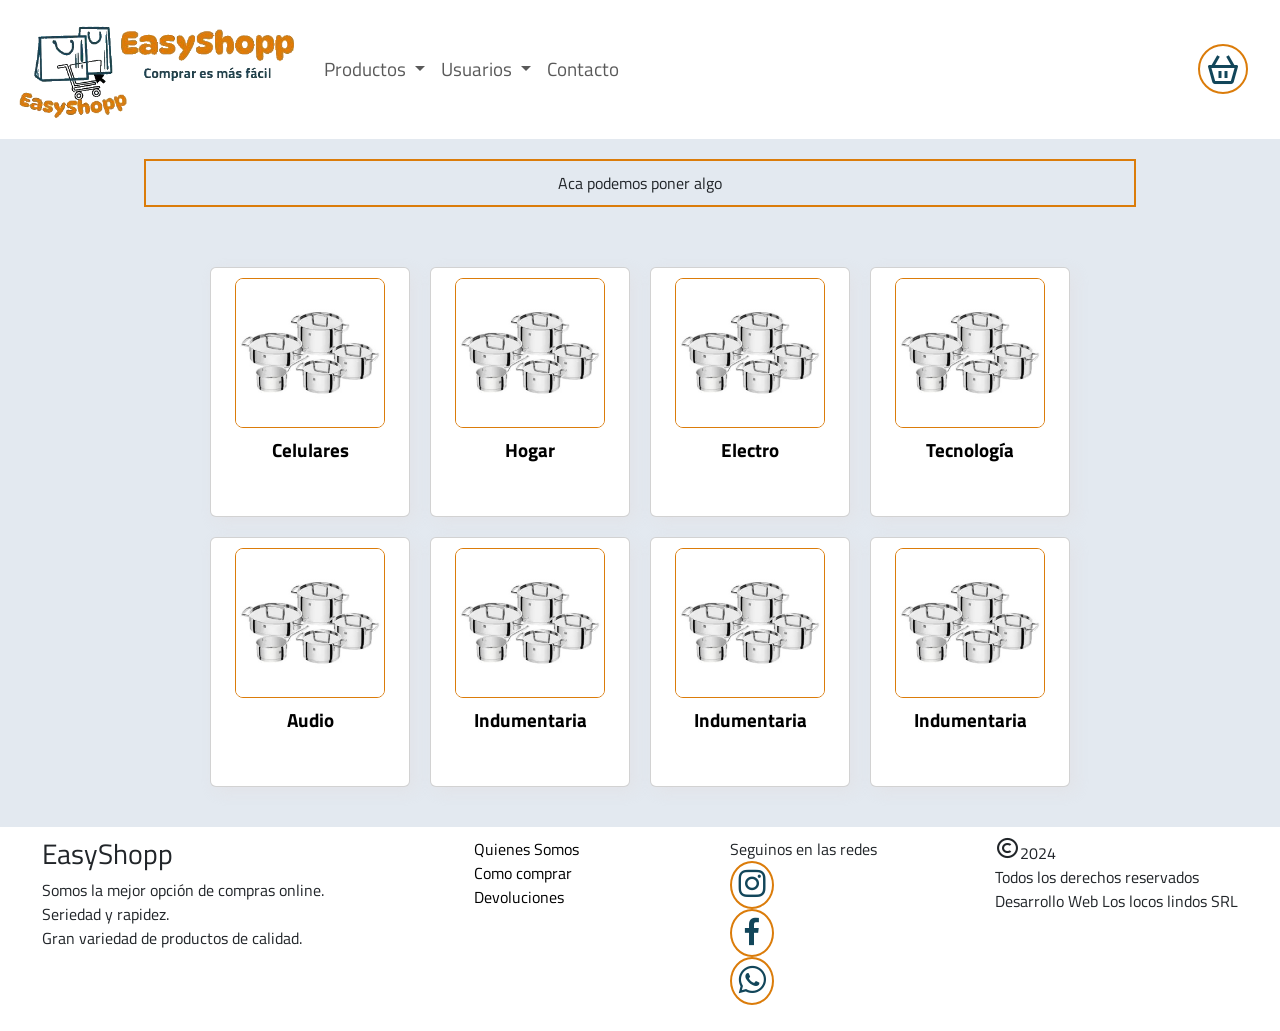
<file: index.html>
<!DOCTYPE html>
<html lang="en">

<head>
  <meta charset="UTF-8">
  <meta name="viewport" content="width=device-width, initial-scale=1.0">
  <title>EasyShopp</title>
  <link rel="icon" href="/img/logo.ico" type="icon">
  <link rel="stylesheet" href="/styles/styles.css">
  <!-- Boxicons CSS -->
  <link href='https://unpkg.com/boxicons@2.1.4/css/boxicons.min.css' rel='stylesheet'>
  <link href="https://cdn.jsdelivr.net/npm/bootstrap@5.3.3/dist/css/bootstrap.min.css" rel="stylesheet"
    integrity="sha384-QWTKZyjpPEjISv5WaRU9OFeRpok6YctnYmDr5pNlyT2bRjXh0JMhjY6hW+ALEwIH" crossorigin="anonymous">
  <link
    href="https://fonts.googleapis.com/css2?family=DynaPuff:wght@400..700&family=Titillium+Web:ital,wght@0,200;0,300;0,400;0,600;0,700;0,900;1,200;1,300;1,400;1,600;1,700&display=swap"
    rel="stylesheet">
  <link rel="preconnect" href="https://fonts.googleapis.com">
  <link rel="preconnect" href="https://fonts.gstatic.com" crossorigin>
</head>

<body>
  <header>
    <nav class="navbar navbar-expand-lg bg-white">
      <div class="container-fluid">
        <a class="navbar-brand" href="index.html">
          <img src="/img/Easylogo.gif" alt="Logo EasyShopp">
        </a>
        <button class="navbar-toggler" type="button" data-bs-toggle="collapse" data-bs-target="#navbarNavDropdown"
          aria-controls="navbarNavDropdown" aria-expanded="false" aria-label="Toggle navigation">
          <span class="navbar-toggler-icon"></span>
        </button>
        <div class="collapse navbar-collapse" id="navbarNavDropdown">
          <ul class="navbar-nav">
            <li class="nav-item dropdown">
              <a class="nav-link dropdown-toggle" href="#" role="button" data-bs-toggle="dropdown"
                aria-expanded="false">
                Productos
              </a>
              <ul class="dropdown-menu">
                <li><a class="dropdown-item" href="#">Clase de producto 1</a></li>
                <li><a class="dropdown-item" href="#">otra clase</a></li>
                <li><a class="dropdown-item" href="#">otra clase</a></li>
              </ul>

            <li class="nav-item dropdown">
              <a class="nav-link dropdown-toggle" href="#" role="button" data-bs-toggle="dropdown"
                aria-expanded="false">
                Usuarios
              </a>
              <ul class="dropdown-menu">
                <li><a class="dropdown-item" href="/pages/login.html">Acceder</a></li>
                <li><a class="dropdown-item" href="/pages/registro.html">Registrarse</a></li>
              </ul>
            </li>

            <li class="nav-item">
              <a class="nav-link" href="/pages/contacto.html">Contacto</a>
            </li>
            
          </ul>
        </div>
        <div class="carrito">
          <a href="#"><i class="bx bx-basket bx-md"></i></a>
        </div>
    </nav>
  </header>

  <main>

    <section class="main-section">
      Aca podemos poner algo
    </section>

    <div class="grid-container">
      <div class="card">
        <a href="/pages/producto_1.html"><img src="/img/bazar.jpg" alt="foto">
          <h3>Celulares</h3>
        </a>
      </div>

      <div class="card">
        <a href="#"><img src="/img/bazar.jpg" alt="foto">
          <h3>Hogar</h3>
        </a>
      </div>

      <div class="card">
        <a href="#"><img src="/img/bazar.jpg" alt="foto">
          <h3>Electro</h3>
        </a>
      </div>

      <div class="card">
        <a href="#"><img src="/img/bazar.jpg" alt="foto">
          <h3>Tecnología</h3>
        </a>
      </div>

      <div class="card">
        <a href="#"><img src="/img/bazar.jpg" alt="foto">
          <h3>Audio</h3>
        </a>
      </div>

      <div class="card">
        <a href="#"><img src="/img/bazar.jpg" alt="foto">
          <h3>Indumentaria</h3>
        </a>
      </div>

      <div class="card">
        <a href="#"><img src="/img/bazar.jpg" alt="foto">
          <h3>Indumentaria</h3>
        </a>
      </div>

      <div class="card">
        <a href="#"><img src="/img/bazar.jpg" alt="foto">
          <h3>Indumentaria</h3>
        </a>
      </div>

    </div>

  </main>

  <footer class="container-fluid">
    <div class="footer-container">

      <div>
        <h3>EasyShopp</h3>
        Somos la mejor opción de compras online.<br>
        Seriedad y rapidez.<br>
        Gran variedad de productos de calidad.

      </div>
      <div class="footer-info">
        <ul>
          <li><a href="#">Quienes Somos</a></li>
          <li><a href="#">Como comprar</a></li>
          <li><a href="#">Devoluciones</a></li>
        </ul>
      </div>

      <div class="redes-footer">

        <ul>
          <li>Seguinos en las redes</li>
          <li><a href="https://www.instagram.com/" target="_blank"><i class='bx bxl-instagram bx-md'></i></a></li>
          <li><a href="https://www.facebook.com/" target="_blank"><i class='bx bxl-facebook bx-md ' ></i></a></li>
          <li><a href="https://wa.me/1111111111" target="_blank"><i class='bx bxl-whatsapp bx-md ' ></i></a></li>
        </ul>
       
      </div>

      <div class="copy">
        <i class='bx bx-copyright bx-sm'></i>2024 <br>Todos los derechos reservados<br>Desarrollo Web Los locos lindos SRL

      </div>

    </div>
  </footer>


  <script src="https://cdn.jsdelivr.net/npm/bootstrap@5.3.3/dist/js/bootstrap.bundle.min.js"
    integrity="sha384-YvpcrYf0tY3lHB60NNkmXc5s9fDVZLESaAA55NDzOxhy9GkcIdslK1eN7N6jIeHz"
    crossorigin="anonymous"></script>
</body>

</html>
</file>
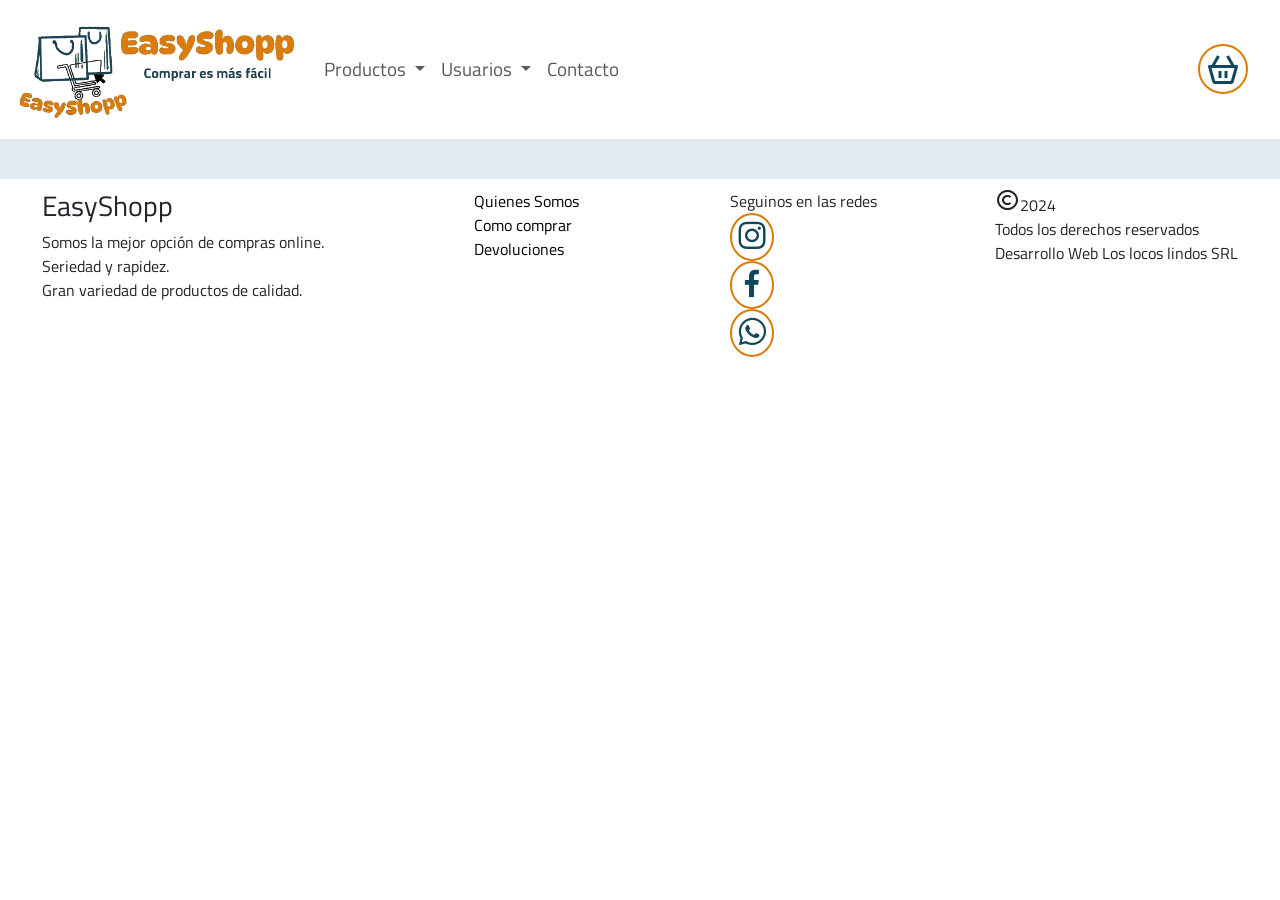
<file: plantilla.html>
<!DOCTYPE html>
<html lang="en">

<head>
  <meta charset="UTF-8">
  <meta name="viewport" content="width=device-width, initial-scale=1.0">
  <title>EasyShopp</title>
  <link rel="icon" href="/img/logo.ico" type="icon">
  <link rel="stylesheet" href="/styles/styles.css">
  <!-- Boxicons CSS -->
  <link href='https://unpkg.com/boxicons@2.1.4/css/boxicons.min.css' rel='stylesheet'>
  <!-- Bootstrap -->
  <link href="https://cdn.jsdelivr.net/npm/bootstrap@5.3.3/dist/css/bootstrap.min.css" rel="stylesheet"
    integrity="sha384-QWTKZyjpPEjISv5WaRU9OFeRpok6YctnYmDr5pNlyT2bRjXh0JMhjY6hW+ALEwIH" crossorigin="anonymous">
  <link
    href="https://fonts.googleapis.com/css2?family=DynaPuff:wght@400..700&family=Titillium+Web:ital,wght@0,200;0,300;0,400;0,600;0,700;0,900;1,200;1,300;1,400;1,600;1,700&display=swap"
    rel="stylesheet">
  <link rel="preconnect" href="https://fonts.googleapis.com">
  <link rel="preconnect" href="https://fonts.gstatic.com" crossorigin>
</head>

<body>
  <header>
    <nav class="navbar navbar-expand-lg bg-white">
      <div class="container-fluid">
        <a class="navbar-brand" href="index.html">
          <img src="/img/Easylogo.gif" alt="Logo EasyShopp">
        </a>
        <button class="navbar-toggler" type="button" data-bs-toggle="collapse" data-bs-target="#navbarNavDropdown"
          aria-controls="navbarNavDropdown" aria-expanded="false" aria-label="Toggle navigation">
          <span class="navbar-toggler-icon"></span>
        </button>
        <div class="collapse navbar-collapse" id="navbarNavDropdown">
          <ul class="navbar-nav">
            <li class="nav-item dropdown">
              <a class="nav-link dropdown-toggle" href="#" role="button" data-bs-toggle="dropdown"
                aria-expanded="false">
                Productos
              </a>
              <ul class="dropdown-menu">
                <li><a class="dropdown-item" href="#">Clase de producto 1</a></li>
                <li><a class="dropdown-item" href="#">otra clase</a></li>
                <li><a class="dropdown-item" href="#">otra clase</a></li>
              </ul>

            <li class="nav-item dropdown">
              <a class="nav-link dropdown-toggle" href="#" role="button" data-bs-toggle="dropdown"
                aria-expanded="false">
                Usuarios
              </a>
              <ul class="dropdown-menu">
                <li><a class="dropdown-item" href="/pages/login.html">Acceder</a></li>
                <li><a class="dropdown-item" href="/pages/registro.html">Registrarse</a></li>
              </ul>
            </li>

            <li class="nav-item">
              <a class="nav-link" href="/pages/contacto.html">Contacto</a>
            </li>
            
          </ul>
        </div>
        <div class="carrito">
          <a href="#"><i class="bx bx-basket bx-md"></i></a>
        </div>
    </nav>
  </header>

  <main>

  </main>

  <footer class="container-fluid">
    <div class="footer-container">

      <div>
        <h3>EasyShopp</h3>
        Somos la mejor opción de compras online.<br>
        Seriedad y rapidez.<br>
        Gran variedad de productos de calidad.

      </div>
      <div class="footer-info">
        <ul>
          <li><a href="#">Quienes Somos</a></li>
          <li><a href="#">Como comprar</a></li>
          <li><a href="#">Devoluciones</a></li>
        </ul>
      </div>

      <div class="redes-footer">

        <ul>
          <li>Seguinos en las redes</li>
          <li><a href="https://www.instagram.com/" target="_blank"><i class='bx bxl-instagram bx-md'></i></a></li>
          <li><a href="https://www.facebook.com/" target="_blank"><i class='bx bxl-facebook bx-md ' ></i></a></li>
          <li><a href="https://wa.me/1111111111" target="_blank"><i class='bx bxl-whatsapp bx-md ' ></i></a></li>
        </ul>
       
      </div>

      <div class="copy">
        <i class='bx bx-copyright bx-sm'></i>2024 <br>Todos los derechos reservados<br>Desarrollo Web Los locos lindos SRL

      </div>

    </div>
  </footer>


  <script src="https://cdn.jsdelivr.net/npm/bootstrap@5.3.3/dist/js/bootstrap.bundle.min.js"
    integrity="sha384-YvpcrYf0tY3lHB60NNkmXc5s9fDVZLESaAA55NDzOxhy9GkcIdslK1eN7N6jIeHz"
    crossorigin="anonymous"></script>
</body>

</html>
</file>
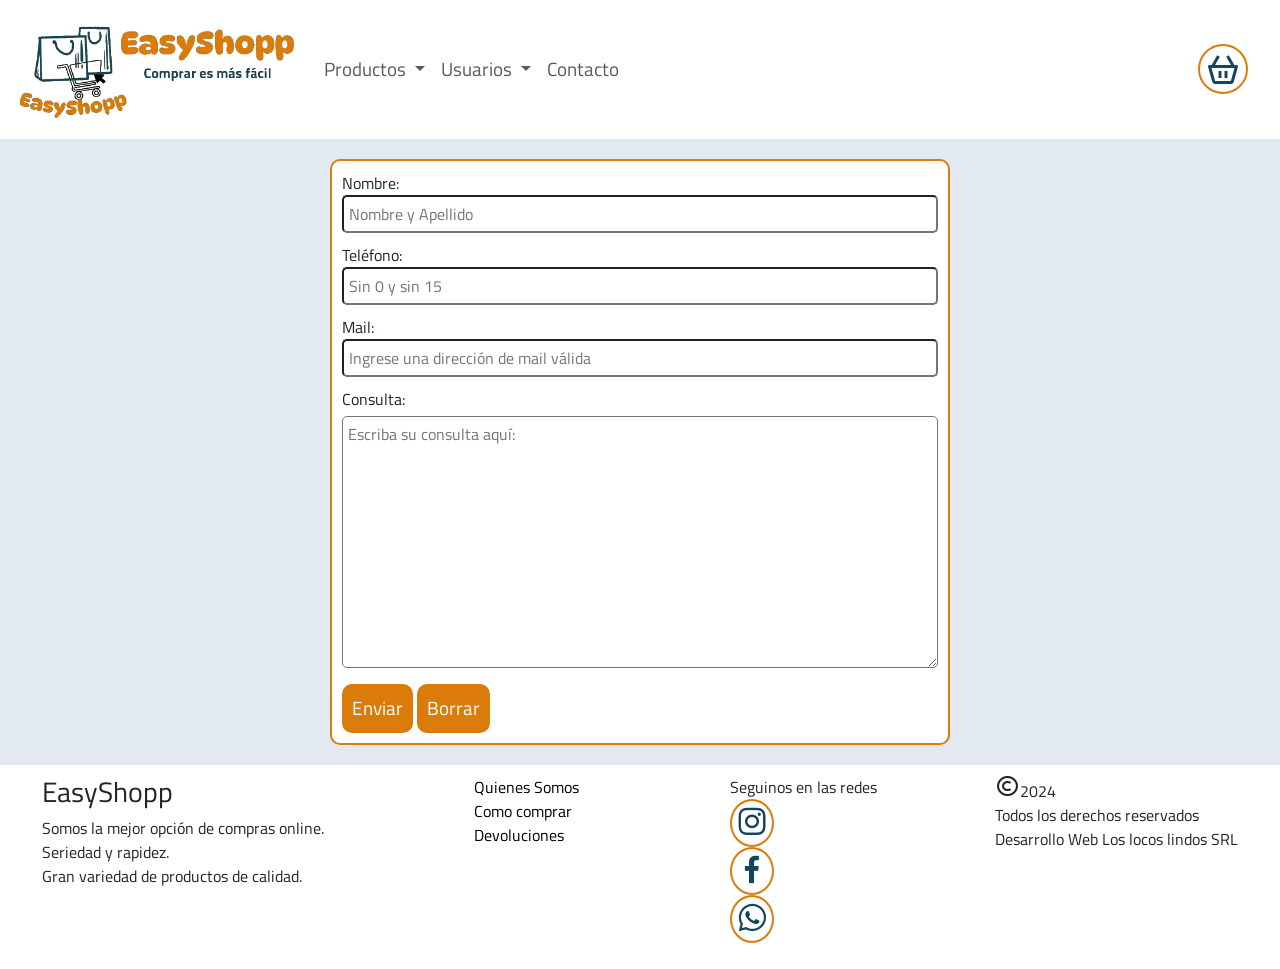
<file: pages/contacto.html>
<!DOCTYPE html>
<html lang="en">

<head>
  <meta charset="UTF-8">
  <meta name="viewport" content="width=device-width, initial-scale=1.0">
  <title>EasyShopp</title>
  <link rel="icon" href="/img/logo.ico" type="icon">
  <link rel="stylesheet" href="/styles/styles.css">
  <!-- Boxicons CSS -->
  <link href='https://unpkg.com/boxicons@2.1.4/css/boxicons.min.css' rel='stylesheet'>
  <link href="https://cdn.jsdelivr.net/npm/bootstrap@5.3.3/dist/css/bootstrap.min.css" rel="stylesheet"
    integrity="sha384-QWTKZyjpPEjISv5WaRU9OFeRpok6YctnYmDr5pNlyT2bRjXh0JMhjY6hW+ALEwIH" crossorigin="anonymous">
  <link
    href="https://fonts.googleapis.com/css2?family=DynaPuff:wght@400..700&family=Titillium+Web:ital,wght@0,200;0,300;0,400;0,600;0,700;0,900;1,200;1,300;1,400;1,600;1,700&display=swap"
    rel="stylesheet">
  <link rel="preconnect" href="https://fonts.googleapis.com">
  <link rel="preconnect" href="https://fonts.gstatic.com" crossorigin>
</head>

<body>
  <header>
    <nav class="navbar navbar-expand-lg bg-white">
      <div class="container-fluid">
        <a class="navbar-brand" href="/index.html">
          <img src="/img/Easylogo.gif" alt="Logo EasyShopp">
        </a>
        <button class="navbar-toggler" type="button" data-bs-toggle="collapse" data-bs-target="#navbarNavDropdown"
          aria-controls="navbarNavDropdown" aria-expanded="false" aria-label="Toggle navigation">
          <span class="navbar-toggler-icon"></span>
        </button>
        <div class="collapse navbar-collapse" id="navbarNavDropdown">
          <ul class="navbar-nav">
            <li class="nav-item dropdown">
              <a class="nav-link dropdown-toggle" href="#" role="button" data-bs-toggle="dropdown"
                aria-expanded="false">
                Productos
              </a>
              <ul class="dropdown-menu">
                <li><a class="dropdown-item" href="#">Clase de producto 1</a></li>
                <li><a class="dropdown-item" href="#">otra clase</a></li>
                <li><a class="dropdown-item" href="#">otra clase</a></li>
              </ul>

            <li class="nav-item dropdown">
              <a class="nav-link dropdown-toggle" href="#" role="button" data-bs-toggle="dropdown"
                aria-expanded="false">
                Usuarios
              </a>
              <ul class="dropdown-menu">
                <li><a class="dropdown-item" href="/pages/login.html">Acceder</a></li>
                <li><a class="dropdown-item" href="/pages/registro.html">Registrarse</a></li>
              </ul>
            </li>

            <li class="nav-item">
              <a class="nav-link" href="/pages/contacto.html">Contacto</a>
            </li>
            
          </ul>
        </div>
        <div class="carrito">
          <a href="#"><i class="bx bx-basket bx-md"></i></a>
        </div>
    </nav>
  </header>

  <main>
    <div class="form">
        <form action="https://formspree.io/f/xeojbzan" method="POST">
            <label for="name">Nombre: <input type="text" placeholder="Nombre y Apellido"></label>
            <label for="tel">Teléfono: <input type="tel" placeholder="Sin 0 y sin 15"></label>
            <label for="mail">Mail: <input type="email" name="mail"
                    placeholder="Ingrese una dirección de mail válida"></label>
            <label for="consulta">Consulta: </label>
            <textarea name="consulta" cols="40" rows="10" placeholder="Escriba su consulta aquí: "></textarea>
            <button type="submit" value="Enviar" class="button">Enviar</button>
            <button type="reset" class="button">Borrar</button>
        </form>
    </div>    
  </main>

  <footer class="container-fluid">
    <div class="footer-container">

      <div>
        <h3>EasyShopp</h3>
        Somos la mejor opción de compras online.<br>
        Seriedad y rapidez.<br>
        Gran variedad de productos de calidad.

      </div>
      <div class="footer-info">
        <ul>
          <li><a href="#">Quienes Somos</a></li>
          <li><a href="#">Como comprar</a></li>
          <li><a href="#">Devoluciones</a></li>
        </ul>
      </div>

      <div class="redes-footer">

        <ul>
          <li>Seguinos en las redes</li>
          <li><a href="https://www.instagram.com/" target="_blank"><i class='bx bxl-instagram bx-md'></i></a></li>
          <li><a href="https://www.facebook.com/" target="_blank"><i class='bx bxl-facebook bx-md ' ></i></a></li>
          <li><a href="https://wa.me/1111111111" target="_blank"><i class='bx bxl-whatsapp bx-md ' ></i></a></li>
        </ul>
       
      </div>

      <div class="copy">
        <i class='bx bx-copyright bx-sm'></i>2024 <br>Todos los derechos reservados<br>Desarrollo Web Los locos lindos SRL

      </div>

    </div>
  </footer>


  <script src="https://cdn.jsdelivr.net/npm/bootstrap@5.3.3/dist/js/bootstrap.bundle.min.js"
    integrity="sha384-YvpcrYf0tY3lHB60NNkmXc5s9fDVZLESaAA55NDzOxhy9GkcIdslK1eN7N6jIeHz"
    crossorigin="anonymous"></script>
</body>

</html>
</file>
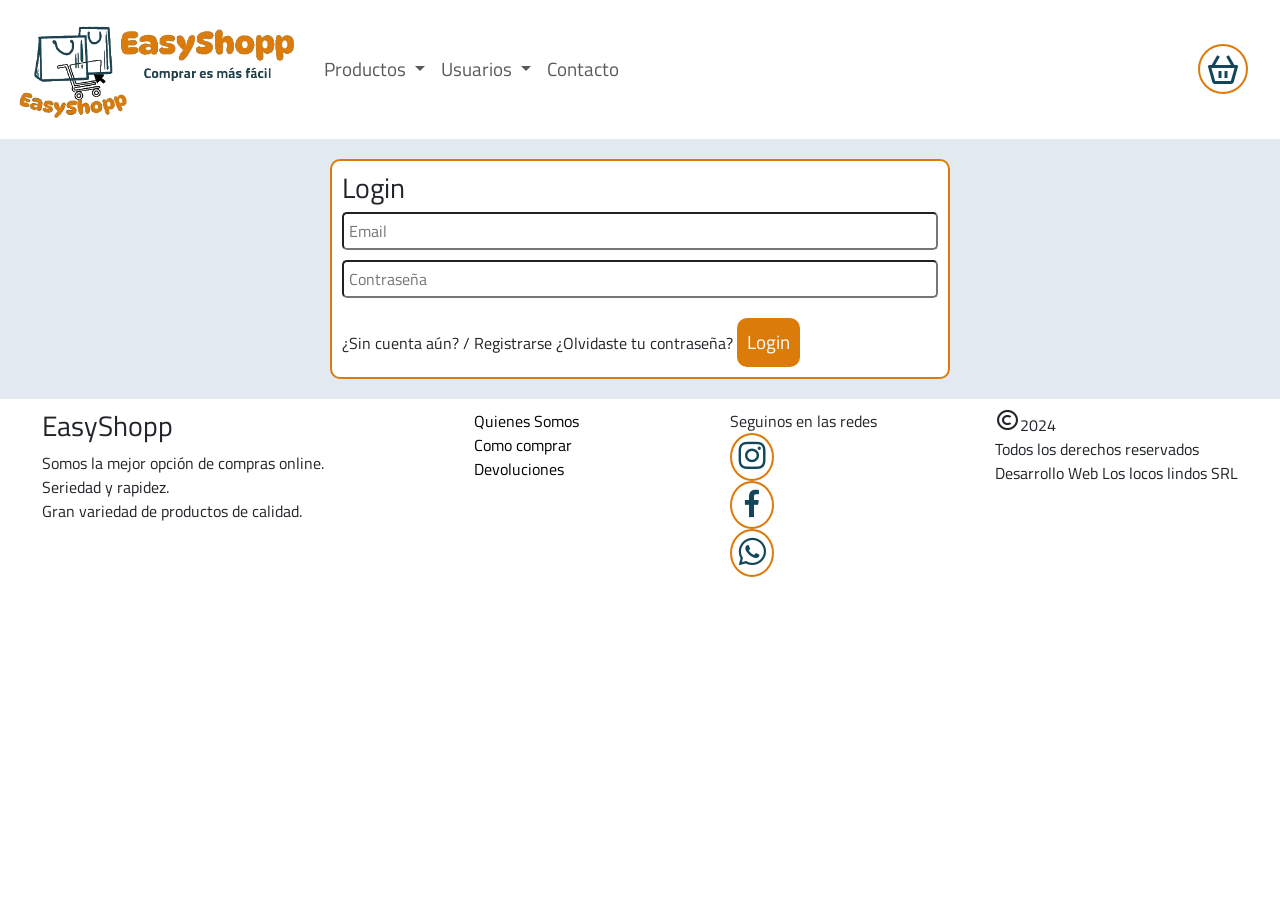
<file: pages/login.html>
<!DOCTYPE html>
<html lang="en">

<head>
  <meta charset="UTF-8">
  <meta name="viewport" content="width=device-width, initial-scale=1.0">
  <title>EasyShopp</title>
  <link rel="icon" href="/img/logo.ico" type="icon">
  <link rel="stylesheet" href="/styles/styles.css">
  <!-- Boxicons CSS -->
  <link href='https://unpkg.com/boxicons@2.1.4/css/boxicons.min.css' rel='stylesheet'>
  <link href="https://cdn.jsdelivr.net/npm/bootstrap@5.3.3/dist/css/bootstrap.min.css" rel="stylesheet"
    integrity="sha384-QWTKZyjpPEjISv5WaRU9OFeRpok6YctnYmDr5pNlyT2bRjXh0JMhjY6hW+ALEwIH" crossorigin="anonymous">
  <link
    href="https://fonts.googleapis.com/css2?family=DynaPuff:wght@400..700&family=Titillium+Web:ital,wght@0,200;0,300;0,400;0,600;0,700;0,900;1,200;1,300;1,400;1,600;1,700&display=swap"
    rel="stylesheet">
  <link rel="preconnect" href="https://fonts.googleapis.com">
  <link rel="preconnect" href="https://fonts.gstatic.com" crossorigin>
</head>

<body>
  <header>
    <nav class="navbar navbar-expand-lg bg-white">
      <div class="container-fluid">
        <a class="navbar-brand" href="/index.html">
          <img src="/img/Easylogo.gif" alt="Logo EasyShopp">
        </a>
        <button class="navbar-toggler" type="button" data-bs-toggle="collapse" data-bs-target="#navbarNavDropdown"
          aria-controls="navbarNavDropdown" aria-expanded="false" aria-label="Toggle navigation">
          <span class="navbar-toggler-icon"></span>
        </button>
        <div class="collapse navbar-collapse" id="navbarNavDropdown">
          <ul class="navbar-nav">
            <li class="nav-item dropdown">
              <a class="nav-link dropdown-toggle" href="#" role="button" data-bs-toggle="dropdown"
                aria-expanded="false">
                Productos
              </a>
              <ul class="dropdown-menu">
                <li><a class="dropdown-item" href="#">Clase de producto 1</a></li>
                <li><a class="dropdown-item" href="#">otra clase</a></li>
                <li><a class="dropdown-item" href="#">otra clase</a></li>
              </ul>

            <li class="nav-item dropdown">
              <a class="nav-link dropdown-toggle" href="#" role="button" data-bs-toggle="dropdown"
                aria-expanded="false">
                Usuarios
              </a>
              <ul class="dropdown-menu">
                <li><a class="dropdown-item" href="/pages/login.html">Acceder</a></li>
                <li><a class="dropdown-item" href="/pages/registro.html">Registrarse</a></li>
              </ul>
            </li>

            <li class="nav-item">
              <a class="nav-link" href="/pages/contacto.html">Contacto</a>
            </li>
            
          </ul>
        </div>
        <div class="carrito">
          <a href="#"><i class="bx bx-basket bx-md"></i></a>
        </div>
    </nav>
  </header>

  <main>
   <div class="form">
        <h3>Login</h3>
  
        <label>
          <i class="fa-solid fa-envelope"></i>
          <input placeholder="Email" type="text" id="email">
        </label>
  
        <label>
          <i class="fa-solid fa-lock"></i>
          <input placeholder="Contraseña" type="password" id="password">
        </label>
  
        <a href="/index.html">
          <i class="fa-solid fa-arrow-up-right-from-square"></i>
        </a>
  
        <a href="/pages/registro.html">¿Sin cuenta aún? / Registrarse</a>
        <a target="_blank"
          href="https://support.google.com/accounts/answer/41078?hl=es-419&co=GENIE.Platform%3DAndroid">¿Olvidaste tu
          contraseña?</a>
  
        <button type="submit" id="button">Login</button>
   </div>
  </main>

  <footer class="container-fluid">
    <div class="footer-container">

      <div>
        <h3>EasyShopp</h3>
        Somos la mejor opción de compras online.<br>
        Seriedad y rapidez.<br>
        Gran variedad de productos de calidad.

      </div>
      <div class="footer-info">
        <ul>
          <li><a href="#">Quienes Somos</a></li>
          <li><a href="#">Como comprar</a></li>
          <li><a href="#">Devoluciones</a></li>
        </ul>
      </div>

      <div class="redes-footer">

        <ul>
          <li>Seguinos en las redes</li>
          <li><a href="https://www.instagram.com/" target="_blank"><i class='bx bxl-instagram bx-md'></i></a></li>
          <li><a href="https://www.facebook.com/" target="_blank"><i class='bx bxl-facebook bx-md ' ></i></a></li>
          <li><a href="https://wa.me/1111111111" target="_blank"><i class='bx bxl-whatsapp bx-md ' ></i></a></li>
        </ul>
       
      </div>

      <div class="copy">
        <i class='bx bx-copyright bx-sm'></i>2024 <br>Todos los derechos reservados<br>Desarrollo Web Los locos lindos SRL

      </div>

    </div>
  </footer>

  <script src="https://cdn.jsdelivr.net/npm/bootstrap@5.3.3/dist/js/bootstrap.bundle.min.js"
    integrity="sha384-YvpcrYf0tY3lHB60NNkmXc5s9fDVZLESaAA55NDzOxhy9GkcIdslK1eN7N6jIeHz"
    crossorigin="anonymous"></script>
</body>

</html>
</file>
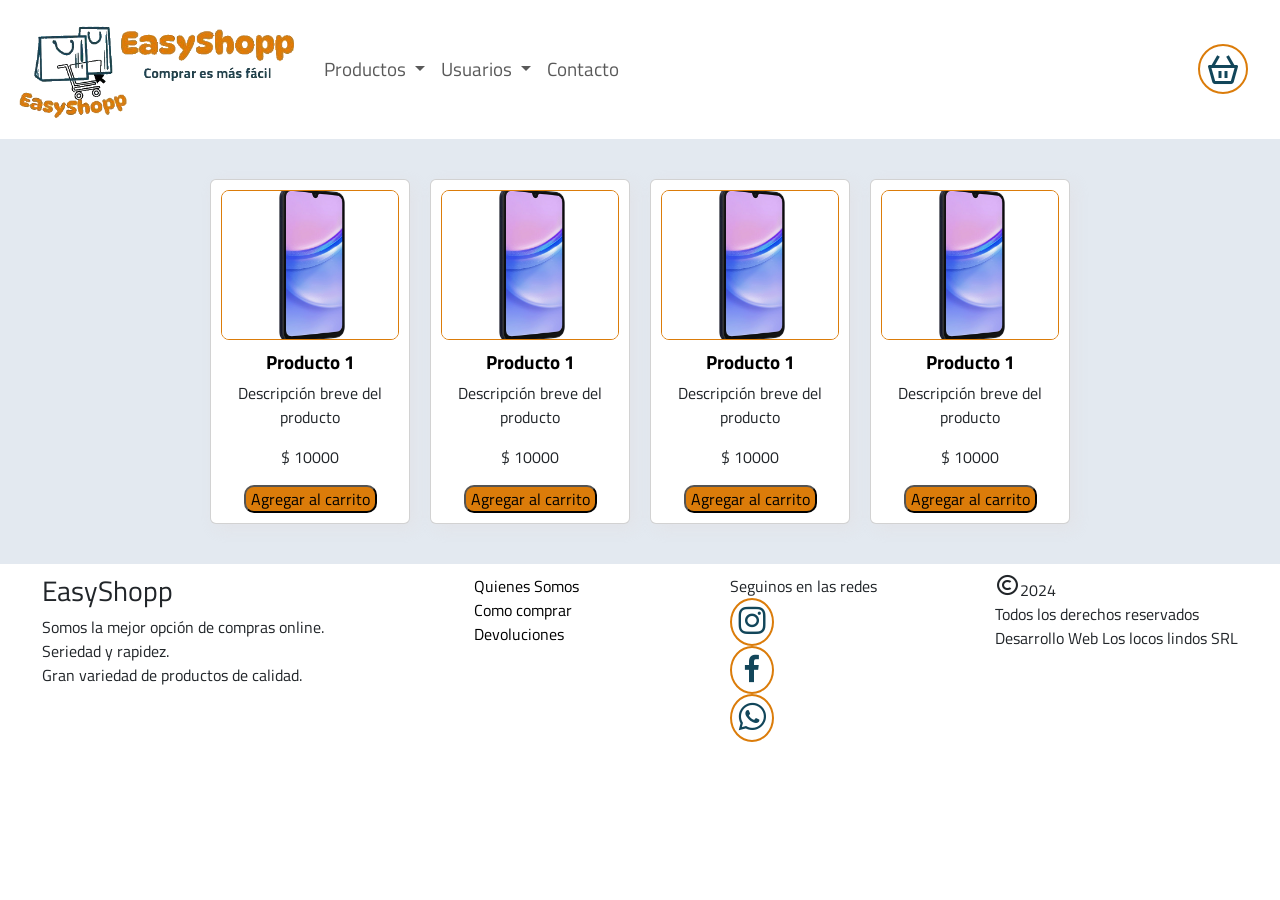
<file: pages/producto_1.html>
<!DOCTYPE html>
<html lang="en">

<head>
  <meta charset="UTF-8">
  <meta name="viewport" content="width=device-width, initial-scale=1.0">
  <title>EasyShopp</title>
  <link rel="icon" href="/img/logo.ico" type="icon">
  <link rel="stylesheet" href="/styles/styles.css">
  <!-- Boxicons CSS -->
  <link href='https://unpkg.com/boxicons@2.1.4/css/boxicons.min.css' rel='stylesheet'>
  <link href="https://cdn.jsdelivr.net/npm/bootstrap@5.3.3/dist/css/bootstrap.min.css" rel="stylesheet"
    integrity="sha384-QWTKZyjpPEjISv5WaRU9OFeRpok6YctnYmDr5pNlyT2bRjXh0JMhjY6hW+ALEwIH" crossorigin="anonymous">
  <link
    href="https://fonts.googleapis.com/css2?family=DynaPuff:wght@400..700&family=Titillium+Web:ital,wght@0,200;0,300;0,400;0,600;0,700;0,900;1,200;1,300;1,400;1,600;1,700&display=swap"
    rel="stylesheet">
  <link rel="preconnect" href="https://fonts.googleapis.com">
  <link rel="preconnect" href="https://fonts.gstatic.com" crossorigin>
</head>

<body>
    <header>
        <nav class="navbar navbar-expand-lg bg-white">
          <div class="container-fluid">
            <a class="navbar-brand" href="/index.html">
              <img src="/img/Easylogo.gif" alt="Logo EasyShopp">
            </a>
            <button class="navbar-toggler" type="button" data-bs-toggle="collapse" data-bs-target="#navbarNavDropdown"
              aria-controls="navbarNavDropdown" aria-expanded="false" aria-label="Toggle navigation">
              <span class="navbar-toggler-icon"></span>
            </button>
            <div class="collapse navbar-collapse" id="navbarNavDropdown">
              <ul class="navbar-nav">
                <li class="nav-item dropdown">
                  <a class="nav-link dropdown-toggle" href="#" role="button" data-bs-toggle="dropdown"
                    aria-expanded="false">
                    Productos
                  </a>
                  <ul class="dropdown-menu">
                    <li><a class="dropdown-item" href="#">Clase de producto 1</a></li>
                    <li><a class="dropdown-item" href="#">otra clase</a></li>
                    <li><a class="dropdown-item" href="#">otra clase</a></li>
                  </ul>
    
                <li class="nav-item dropdown">
                  <a class="nav-link dropdown-toggle" href="#" role="button" data-bs-toggle="dropdown"
                    aria-expanded="false">
                    Usuarios
                  </a>
                  <ul class="dropdown-menu">
                    <li><a class="dropdown-item" href="/pages/login.html">Acceder</a></li>
                    <li><a class="dropdown-item" href="/pages/registro.html">Registrarse</a></li>
                  </ul>
                </li>
    
                <li class="nav-item">
                  <a class="nav-link" href="/pages/contacto.html">Contacto</a>
                </li>
                
              </ul>
            </div>
            <div class="carrito">
              <a href="#"><i class="bx bx-basket bx-md"></i></a>
            </div>
        </nav>
      </header>

  <main>
    <div class="grid-container">
      <div class="card">
        <a href="#"><img src="/img/foto.jpg" alt="foto">
          <h3>Producto 1</h3>
          <p class="descripicion">Descripción breve del producto</p>
          <p class="precio">$ 10000</p>
          <button id="btn-comprar"  onclick="agregarProducto(this)" class="__web-inspector-hide-shortcut__">Agregar al carrito</button> 
        </a>
      </div>

      <div class="card">
        <a href="#"><img src="/img/foto.jpg" alt="foto">
          <h3>Producto 1</h3>
          <p class="descripicion">Descripción breve del producto</p>
          <p class="precio">$ 10000</p>
          <button id="btn-comprar"  onclick="agregarProducto(this)" class="__web-inspector-hide-shortcut__">Agregar al carrito</button> 
        </a>
      </div>

      <div class="card">
        <a href="#"><img src="/img/foto.jpg" alt="foto">
          <h3>Producto 1</h3>
          <p class="descripicion">Descripción breve del producto</p>
          <p class="precio">$ 10000</p>
          <button id="btn-comprar"  onclick="agregarProducto(this)" class="__web-inspector-hide-shortcut__">Agregar al carrito</button> 
        </a>
      </div>

      <div class="card">
        <a href="#"><img src="/img/foto.jpg" alt="foto">
          <h3>Producto 1</h3>
          <p class="descripicion">Descripción breve del producto</p>
          <p class="precio">$ 10000</p>
          <button id="btn-comprar"  onclick="agregarProducto(this)" class="__web-inspector-hide-shortcut__">Agregar al carrito</button> 
        </a>
      </div>

    </div>

  </main>

  <footer class="container-fluid">
    <div class="footer-container">

      <div>
        <h3>EasyShopp</h3>
        Somos la mejor opción de compras online.<br>
        Seriedad y rapidez.<br>
        Gran variedad de productos de calidad.

      </div>
      <div class="footer-info">
        <ul>
          <li><a href="#">Quienes Somos</a></li>
          <li><a href="#">Como comprar</a></li>
          <li><a href="#">Devoluciones</a></li>
        </ul>
      </div>

      <div class="redes-footer">

        <ul>
          <li>Seguinos en las redes</li>
          <li><a href="https://www.instagram.com/" target="_blank"><i class='bx bxl-instagram bx-md'></i></a></li>
          <li><a href="https://www.facebook.com/" target="_blank"><i class='bx bxl-facebook bx-md ' ></i></a></li>
          <li><a href="https://wa.me/1111111111" target="_blank"><i class='bx bxl-whatsapp bx-md ' ></i></a></li>
        </ul>
       
      </div>

      <div class="copy">
        <i class='bx bx-copyright bx-sm'></i>2024 <br>Todos los derechos reservados<br>Desarrollo Web Los locos lindos SRL

      </div>

    </div>
  </footer>

  <script src="https://cdn.jsdelivr.net/npm/bootstrap@5.3.3/dist/js/bootstrap.bundle.min.js"
    integrity="sha384-YvpcrYf0tY3lHB60NNkmXc5s9fDVZLESaAA55NDzOxhy9GkcIdslK1eN7N6jIeHz"
    crossorigin="anonymous"></script>
</body>

</html>
</file>
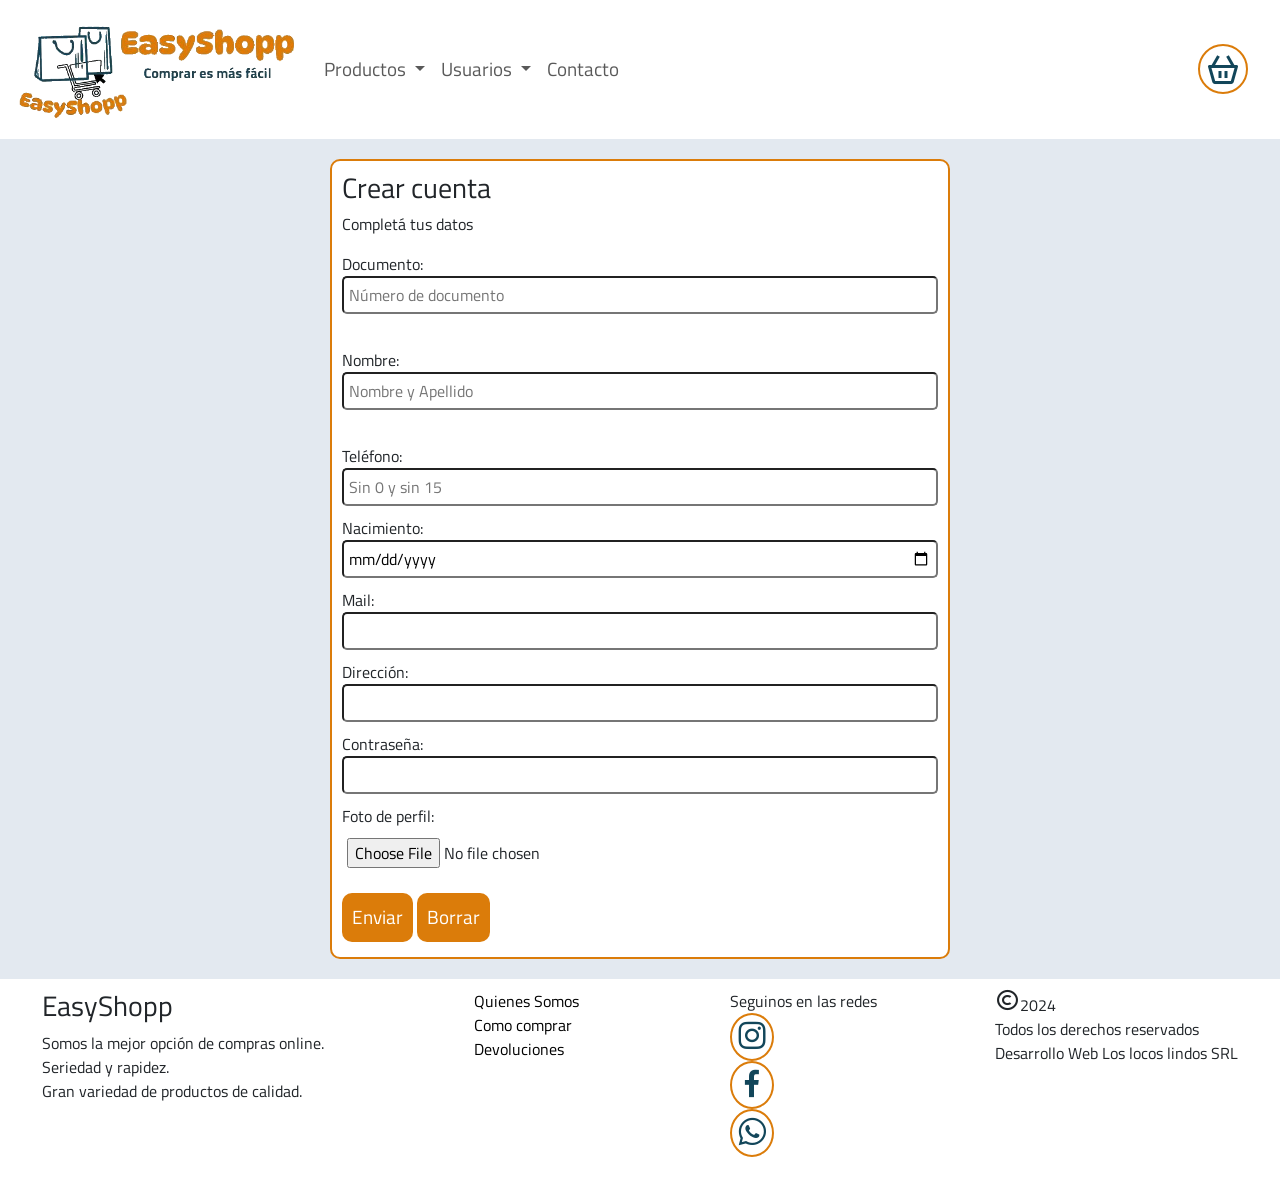
<file: pages/registro.html>
<!DOCTYPE html>
<html lang="en">

<head>
  <meta charset="UTF-8">
  <meta name="viewport" content="width=device-width, initial-scale=1.0">
  <title>EasyShopp</title>
  <link rel="icon" href="/img/logo.ico" type="icon">
  <link rel="stylesheet" href="/styles/styles.css">
  <!-- Boxicons CSS -->
  <link href='https://unpkg.com/boxicons@2.1.4/css/boxicons.min.css' rel='stylesheet'>
  <link href="https://cdn.jsdelivr.net/npm/bootstrap@5.3.3/dist/css/bootstrap.min.css" rel="stylesheet"
    integrity="sha384-QWTKZyjpPEjISv5WaRU9OFeRpok6YctnYmDr5pNlyT2bRjXh0JMhjY6hW+ALEwIH" crossorigin="anonymous">
  <link
    href="https://fonts.googleapis.com/css2?family=DynaPuff:wght@400..700&family=Titillium+Web:ital,wght@0,200;0,300;0,400;0,600;0,700;0,900;1,200;1,300;1,400;1,600;1,700&display=swap"
    rel="stylesheet">
  <link rel="preconnect" href="https://fonts.googleapis.com">
  <link rel="preconnect" href="https://fonts.gstatic.com" crossorigin>
</head>

<body>
  <header>
    <nav class="navbar navbar-expand-lg bg-white">
      <div class="container-fluid">
        <a class="navbar-brand" href="/index.html">
          <img src="/img/Easylogo.gif" alt="Logo EasyShopp">
        </a>
        <button class="navbar-toggler" type="button" data-bs-toggle="collapse" data-bs-target="#navbarNavDropdown"
          aria-controls="navbarNavDropdown" aria-expanded="false" aria-label="Toggle navigation">
          <span class="navbar-toggler-icon"></span>
        </button>
        <div class="collapse navbar-collapse" id="navbarNavDropdown">
          <ul class="navbar-nav">
            <li class="nav-item dropdown">
              <a class="nav-link dropdown-toggle" href="#" role="button" data-bs-toggle="dropdown"
                aria-expanded="false">
                Productos
              </a>
              <ul class="dropdown-menu">
                <li><a class="dropdown-item" href="#">Clase de producto 1</a></li>
                <li><a class="dropdown-item" href="#">otra clase</a></li>
                <li><a class="dropdown-item" href="#">otra clase</a></li>
              </ul>

            <li class="nav-item dropdown">
              <a class="nav-link dropdown-toggle" href="#" role="button" data-bs-toggle="dropdown"
                aria-expanded="false">
                Usuarios
              </a>
              <ul class="dropdown-menu">
                <li><a class="dropdown-item" href="/pages/login.html">Acceder</a></li>
                <li><a class="dropdown-item" href="/pages/registro.html">Registrarse</a></li>
              </ul>
            </li>

            <li class="nav-item">
              <a class="nav-link" href="/pages/contacto.html">Contacto</a>
            </li>
            
          </ul>
        </div>
        <div class="carrito">
          <a href="#"><i class="bx bx-basket bx-md"></i></a>
        </div>
    </nav>
  </header>

  <main>
    <div class="form">
        <h3>Crear cuenta</h3>
        <p>Completá tus datos</p>
        <form id="registrationForm" enctype="multipart/form-data">
          <label for="documento">Documento: <input type="number" name="documento" placeholder="Número de documento" required</label><br>
          <label for="name">Nombre: <input type="text" name="name" placeholder="Nombre y Apellido"></label><br>
        <div class="two-columns">
          <label for="tel">Teléfono: <input type="tel" name="tel" placeholder="Sin 0 y sin 15"></label> 
          <label for="birthdate">Nacimiento: <input type="date" name="birthdate"></label>
        </div>
        <div class="two-columns">
          <label for="mail">Mail: <input type="email" name="mail"></label>
          <label for="direccion">Dirección: <input type="address" name="direccion"> </label>
        </div>
          <label for="clave">Contraseña: <input type="password" name="clave"></label>

          <label for="fotoSocio">Foto de perfil:</label>
          <input type="file" id="fotoSocio" name="foto">
          <div class="button-group">
            <button type="submit" value="Enviar" class="button">Enviar</button>
            <button type="reset" class="main-btn">Borrar</button>
          </div>
        </form>    
  </main>

  <footer class="container-fluid">
    <div class="footer-container">

      <div>
        <h3>EasyShopp</h3>
        Somos la mejor opción de compras online.<br>
        Seriedad y rapidez.<br>
        Gran variedad de productos de calidad.

      </div>
      <div class="footer-info">
        <ul>
          <li><a href="#">Quienes Somos</a></li>
          <li><a href="#">Como comprar</a></li>
          <li><a href="#">Devoluciones</a></li>
        </ul>
      </div>

      <div class="redes-footer">

        <ul>
          <li>Seguinos en las redes</li>
          <li><a href="https://www.instagram.com/" target="_blank"><i class='bx bxl-instagram bx-md'></i></a></li>
          <li><a href="https://www.facebook.com/" target="_blank"><i class='bx bxl-facebook bx-md ' ></i></a></li>
          <li><a href="https://wa.me/1111111111" target="_blank"><i class='bx bxl-whatsapp bx-md ' ></i></a></li>
        </ul>
       
      </div>

      <div class="copy">
        <i class='bx bx-copyright bx-sm'></i>2024 <br>Todos los derechos reservados<br>Desarrollo Web Los locos lindos SRL

      </div>

    </div>
  </footer>


  <script src="https://cdn.jsdelivr.net/npm/bootstrap@5.3.3/dist/js/bootstrap.bundle.min.js"
    integrity="sha384-YvpcrYf0tY3lHB60NNkmXc5s9fDVZLESaAA55NDzOxhy9GkcIdslK1eN7N6jIeHz"
    crossorigin="anonymous"></script>
</body>

</html>
</file>
<file: styles/styles.css>
body, .navbar, footer {
    font-family: 'Titillium Web', sans-serif !important;
}

html, body {
    margin: 0;
    padding: 0;
    box-sizing: border-box;
}

header {
    background-color: white;
}

 /*barra de menú*/

.navbar-brand img {
    max-width: 18rem;
    width: 100%;
    height: auto;
}

nav li {
    font-size: 1.2rem;
}

.carrito {
    margin-right: 20px;
}

/*Iconos de la barra*/

.bx-basket {
    color: rgb(18,70,90);
    border: solid 2px rgb(219, 124, 10);
    border-radius: 50%;
    padding: 5px;
    transition: box-shadow 0.3s ease;
}

.bx-basket:hover{
    box-shadow: 0 4px 8px rgba(0, 0, 0, 0.4); 
    border-color: rgb(134, 79, 11);
}
/*Cuerpo*/

main {
    background-color: rgb(227, 233, 240);
    display: flex;
    flex-direction: column;
    justify-content: flex-start;
    align-items: center;
    padding: 20px;
    gap: 20px;
}

.main-section {
    border: solid 2px rgb(219, 124, 10);
    width: 80%;
    text-align: center;
    padding: 10px;
    margin-bottom: 20px;
}

/*Grilla de productos*/

.grid-container {
    display: grid;
    grid-template-columns: repeat(4, 1fr);
    gap: 20px;
    justify-items: center;
    padding: 20px;
}

.card {
    display: flex;
    flex-direction: column;
    align-items: center;
    justify-content: space-between;
    text-align: center;
    padding: 10px;
    max-width: 200px;
    border: 10px solid rgb(0, 0, 0);
    box-shadow: 5px 5px 15px rgba(226, 216, 216, 0.3);
    border-radius: 8px;
    background-color: rgb(205, 209, 211);
    width: 200px;
    min-height: 250px;
    transition: transform 0.3s ease, box-shadow 0.3s ease;
    position: relative;
}

.card:hover {
    transform: scale(1.1);
    box-shadow: 0 0 15px rgba(0, 0, 0, 0.5);
    z-index: 10;
}

.card img {
    width: 100%;
    height: 150px;
    object-fit: cover;
    border-radius: 8px;
    border: 1px solid rgb(219, 124, 10);
}

.card h3 {
    font-size: 1.2em;
    margin-top: 10px;
    color: rgb(0, 0, 0);
    font-weight: bold;
}

.card a {
    text-decoration: none;
    color: inherit;
}

.card-text {
    font-size: 1em;
}

#btn-comprar {
    background-color: rgb(219, 124, 10);
    border-radius: 10px;
    cursor: pointer;
    font-size: 1em;
    text-decoration: none;
    padding: 0 5px;
}

/*Footer*/

.footer-container {
    font-size: 1em;
    padding: 10px 30px;
    display: flex;
    justify-content: space-between;
    gap: 10px;
}

.footer-container a {
    text-decoration: none;
    color: rgb(0, 0, 0);
}

.footer-container a:hover {
    text-decoration: underline;
    color: rgb(85, 85, 85);
}

.footer-container ul {
    list-style: none;
}

.redes-footer a {
    color: rgb(18, 70, 90);
    border: 2px solid rgb(219, 124, 10);
    border-radius: 50%; /* Asegura que el borde sea circular */
    transition: box-shadow 0.3s ease;
    display: inline-block; /* Para asegurarse de que el contorno funcione correctamente */
    padding: 2px; /* Espaciado para el efecto circular */
}

.redes-footer a:hover {
    box-shadow: 0 4px 8px rgba(0, 0, 0, 0.4); /* Sombra suave alrededor del círculo */
}

/* Formulario */
.form {
    display: block;
    width: 50%;
    border: 2px solid rgb(219, 124, 10);
    padding: 10px;
    border-radius: 10px;
    font-size: 1em;
    margin: auto;
    background-color: white;
}

.form label {
    display: block;
    margin-bottom: 5px;
}

.form input {
    display: block;
    width: 100%;
    font-size: 16px;
    background-color: rgb(255, 255, 255);
    border-radius: 5px;
    padding: 5px;
    margin-bottom: 10px;
}

textarea {
    width: 100%;
    resize: vertical;
    font-size: 17px;
    background-color: rgb(255, 255, 255);
    border-radius: 5px;
    padding: 5px;
    margin-bottom: 10px;
}

.form button {
    border: none;
    background: rgb(219, 124, 10);
    padding: 10px;
    font-size: 1.2rem;
    border-radius: 10px;
    display: inline-block;
    margin-top: 10px;
    color: white;
}

.form button:hover {
    background: rgb(134, 79, 11);
}

.form a{
    text-decoration: none;
    color: inherit;
}

/* Responsividad para pantallas medianas */
@media (max-width: 768px) {
    .grid-container {
        grid-template-columns: repeat(2, 1fr);
        gap: 15px;
    }

    .card {
        max-width: 150px;
    }

    nav li {
        font-size: 1rem;
    }

    .form {
        width: 70%;
    }
}

/* Responsividad para pantallas pequeñas */
@media (max-width: 480px) {
    .grid-container {
        grid-template-columns: 1fr;
        gap: 20px;
    }

    .card {
        max-width: 90%;
        margin: 0 auto;
    }

    .main-section {
        width: 95%;
        padding: 15px;
    }

    nav li {
        font-size: 0.9rem;
    }

    .form {
        width: 90%;
    }

    .footer-container {
        flex-wrap: wrap;
        text-align: center;
    }

    .footer-container ul {
        margin: 10px 0;
    }

    .redes-footer {
        flex-direction: row;
        justify-content: center;
        gap: 15px;
    }
}
</file>
